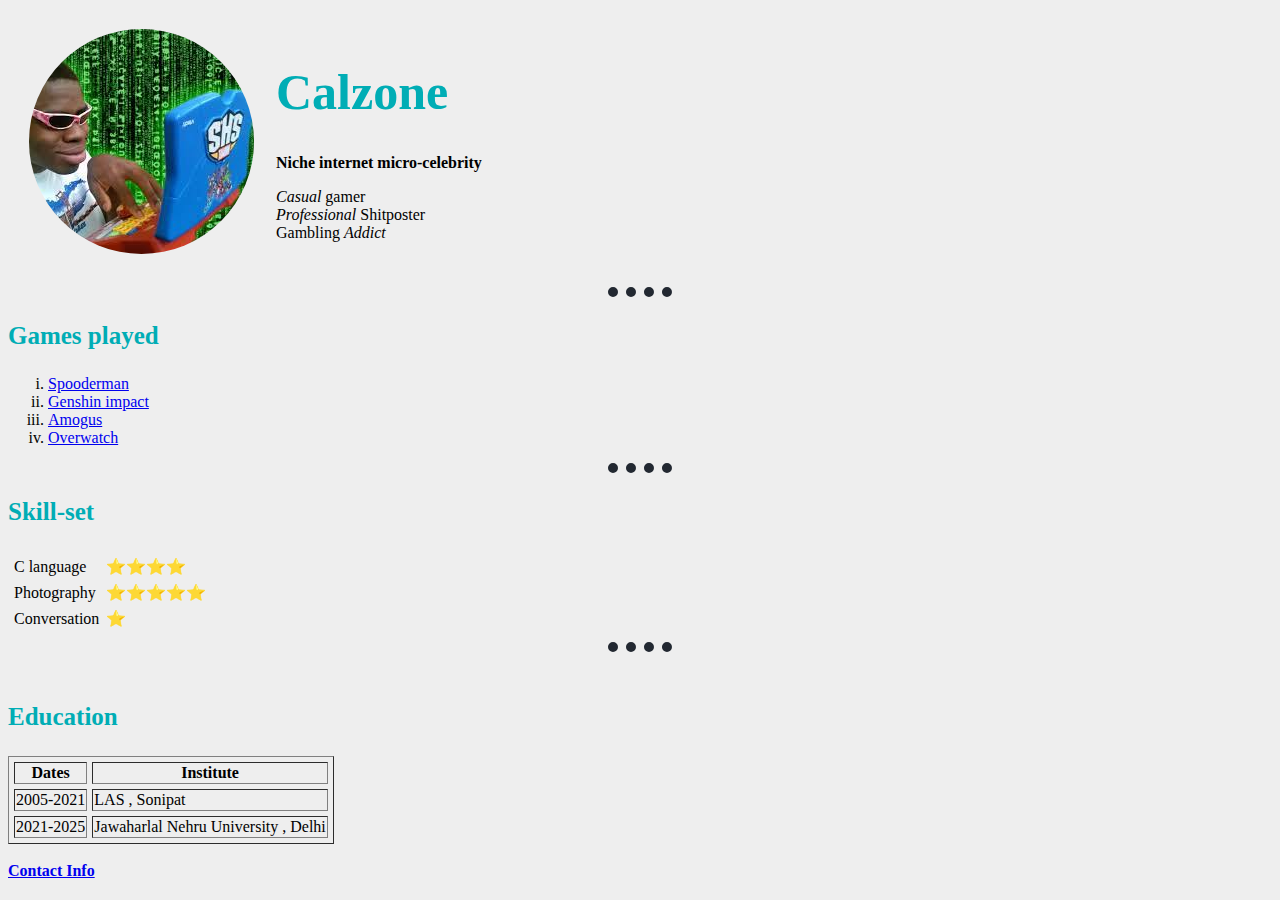
<file: index.html>
<!DOCTYPE html>
<html lang="en">

<head>
    <meta charset="UTF-8">
    <title>Calzone's Website</title>

    <link rel="stylesheet" href="css/styles.css">   
</head>

<body>
    <table cellspacing="20">
        <tr>
            <td> <img class="circular" src="hackerman.jpg" alt="chad"></td>
            <td>
                <h1><strong>    Calzone</strong></h1>
                <p><strong>Niche internet micro-celebrity</strong></p>
                <!-- <p> is paragraph     em is emphasis, it italics(<i>) the text but is better
                    <strong> is used for bold(<b>)-->
                <p>
                    <i>Casual</i> gamer <br> <i>Professional</i> Shitposter <br> Gambling <i>Addict</i>
                </p>
            </td>
        </tr>
    </table>

    <hr size="3">

    <h3 class="smol">Games played</h3>
    <ol type="i">
        <!-- ul is unordered list, it adds bullet points       ol is ordered list with numbering, i is roman numbers-->
        <li><a href="https://insomniac.games/game/spider-man-ps4/" target=”_blank”>Spooderman</a></li>
        <li><a href="https://genshin.hoyoverse.com/en/home" target=”_blank”>Genshin impact</a></li>
        <li><a href="https://www.innersloth.com/games/among-us/" target=”_blank”>Amogus</a></li>
        <li><a href="https://overwatch.blizzard.com/en-us/""  target=”_blank”>Overwatch</a></li>
    </ol>

    <hr size=" 3">

                <h3 id="skills">Skill-set</h3>
                <table cellspacing="5">
                    <tr>
                        <td>C language</td>
                        <td>⭐⭐⭐⭐</td>
                    </tr>
                    <tr>
                        <td>Photography</td>
                        <td>⭐⭐⭐⭐⭐</td>
                    </tr>
                    <tr>
                        <td>Conversation</td>
                        <td>⭐ </td>
                    </tr>
                </table>

                <hr size="3">

                <br>


                <h3>Education</h3>
                <table border="1" cellspacing="5">
                    <thead>
                        <tr>
                            <th>Dates</th>
                            <th>Institute</th>
                        </tr>
                    </thead>

                    <tbody>
                        <tr>
                            <td>2005-2021</td>
                            <td>LAS , Sonipat</td>
                        </tr>

                        <tr>
                            <td>2021-2025</td>
                            <td>Jawaharlal Nehru University , Delhi</td>
                        </tr>
                    </tbody>


                </table>
                <br>

                <strong><a href=" details.html">Contact Info</a></strong>


</body>

</html>
</file>
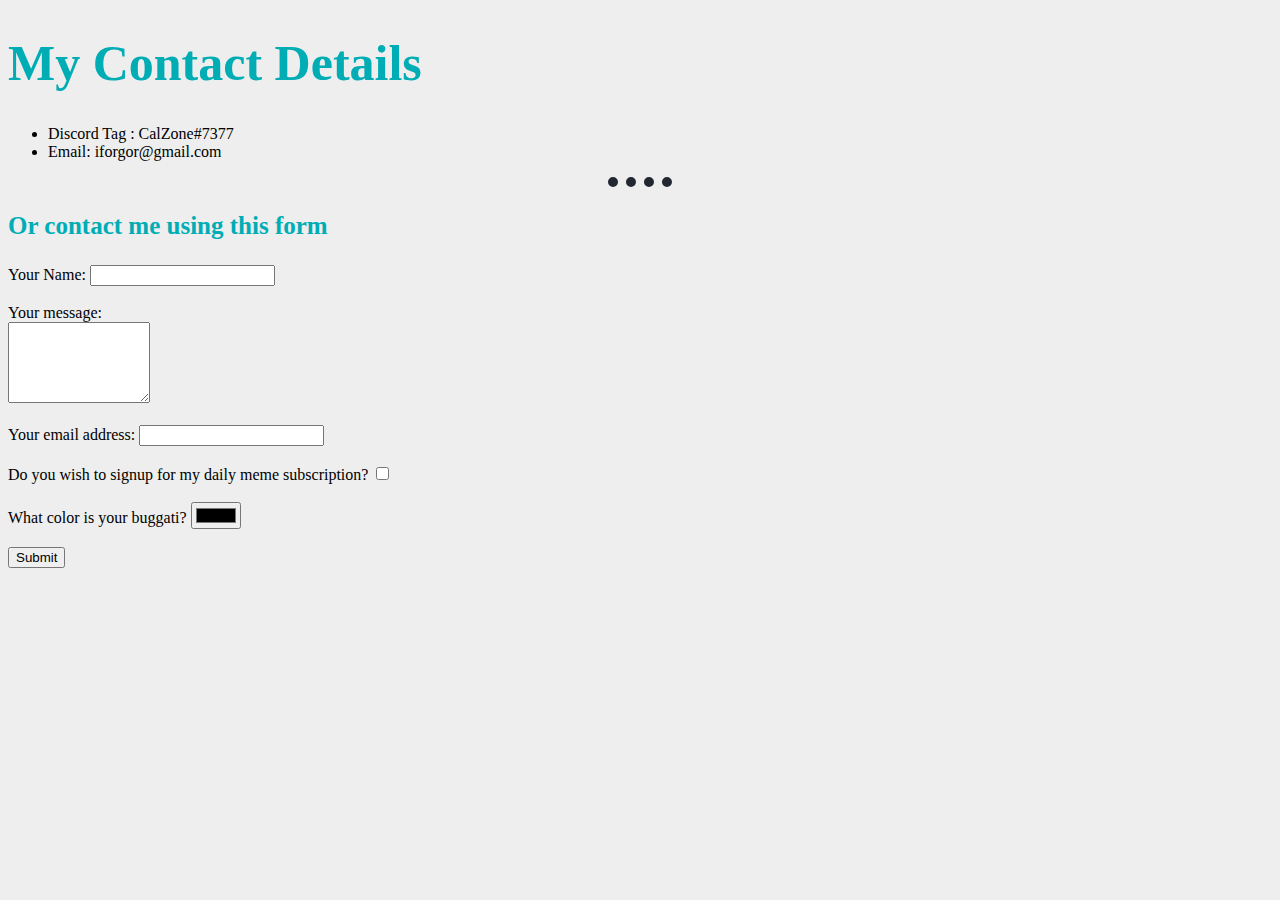
<file: details.html>
<!DOCTYPE html>
<html lang="en">

<head>
    <meta charset="UTF-8">

    <title>Contact Details</title>
    <link rel="stylesheet" href="css/styles.css">
</head>

<body>
    <h1>My Contact Details</h1>
    <ul>
        <li>Discord Tag : CalZone#7377</li>
        <li>Email: iforgor@gmail.com</li>
    </ul>
    <hr>
    <h3> Or contact me using this form</h3>

    <!-- if u wanna send this form to email then
<form action="mailto:katewaaman@gmail.com" method="post" enctype="text/plain">-->

    <form
        action="https://media.tenor.com/y9idh7fGOVwAAAAd/my-reaction-to-that-information-meme-my-reaction-to-that-information.gif">
        <label>Your Name: </label>
        <input type="text" name="Name"><br><br>

        <label>Your message:</label><br>
        <textarea rows="5" cols="15" name="Message"></textarea><br><br>

        <label>Your email address:</label>
        <input type="email" name="Email"><br><br>

        <label>Do you wish to signup for my daily meme subscription?</label>
        <input type="checkbox"><br><br>

        <label>What color is your buggati?</label>
        <input type="color"><br><br>

        <input type="submit">
    </form>

</body>

</html>
</file>
<file: css/styles.css>
body {
    background-color: #EEEEEE;
}

hr {

    border-style: none;
    border-top-style: dotted;
    border-color: #222831;
    border-width: 10px;
    width: 5%;
    height: 0px;

}

h1 {
    color: #00ADB5;
    font-size: 50px;
}

h3 {
    color: #00ADB5;
    font-size: 25px;
}

/* .smol{
    color:#00ADB5 ;
}

#skills{
    color: #3600b5;
} */

.circular{
    border-radius: 100%;
}

a:hover{color: rgb(15, 86, 173);}
</file>
